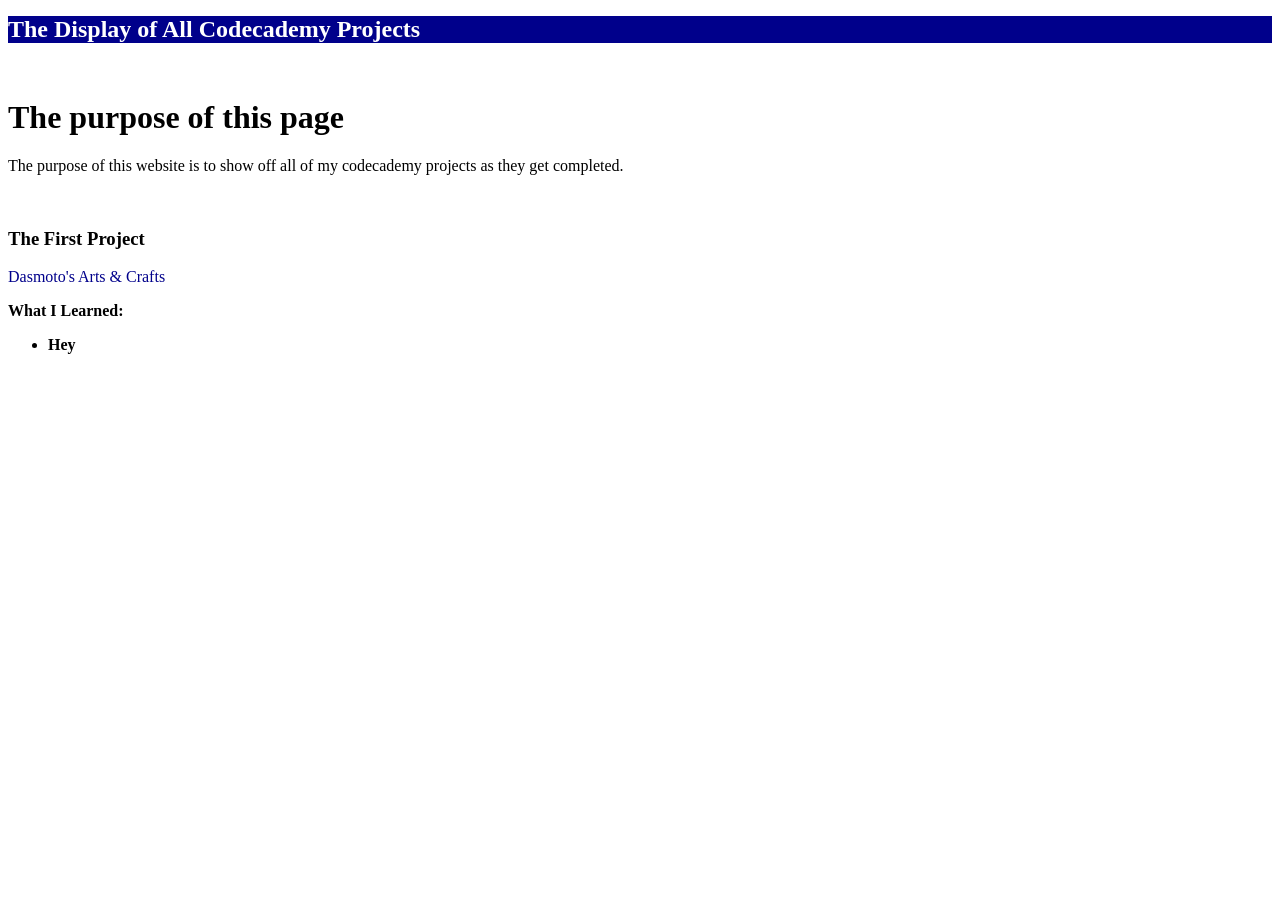
<file: index.html>
<!DOCTYPE html>
    <html>
        <head>
            <link rel="stylesheet" href="style.css">
        </head>

        <body>
            <header>
                <h1 class="header">The Display of All Codecademy Projects</h1>
            </header>

            <br>
            <h1>The purpose of this page</h1>
            <p>The purpose of this website is to show off all of my codecademy projects as they get completed.</p>
            <br>

            <!--The projects listed including an examples
            of what was learned during the making of the project.-->
            <h3>The First Project</h3>
            <a href="Dasmotos-Arts-Craft.html">Dasmoto's Arts & Crafts</a>
            <p id="projects-bio">
                What I Learned:
                <ul>
                    <li>Hey</li>
                </ul>
            </p>
        </body>
    </html>
</file>
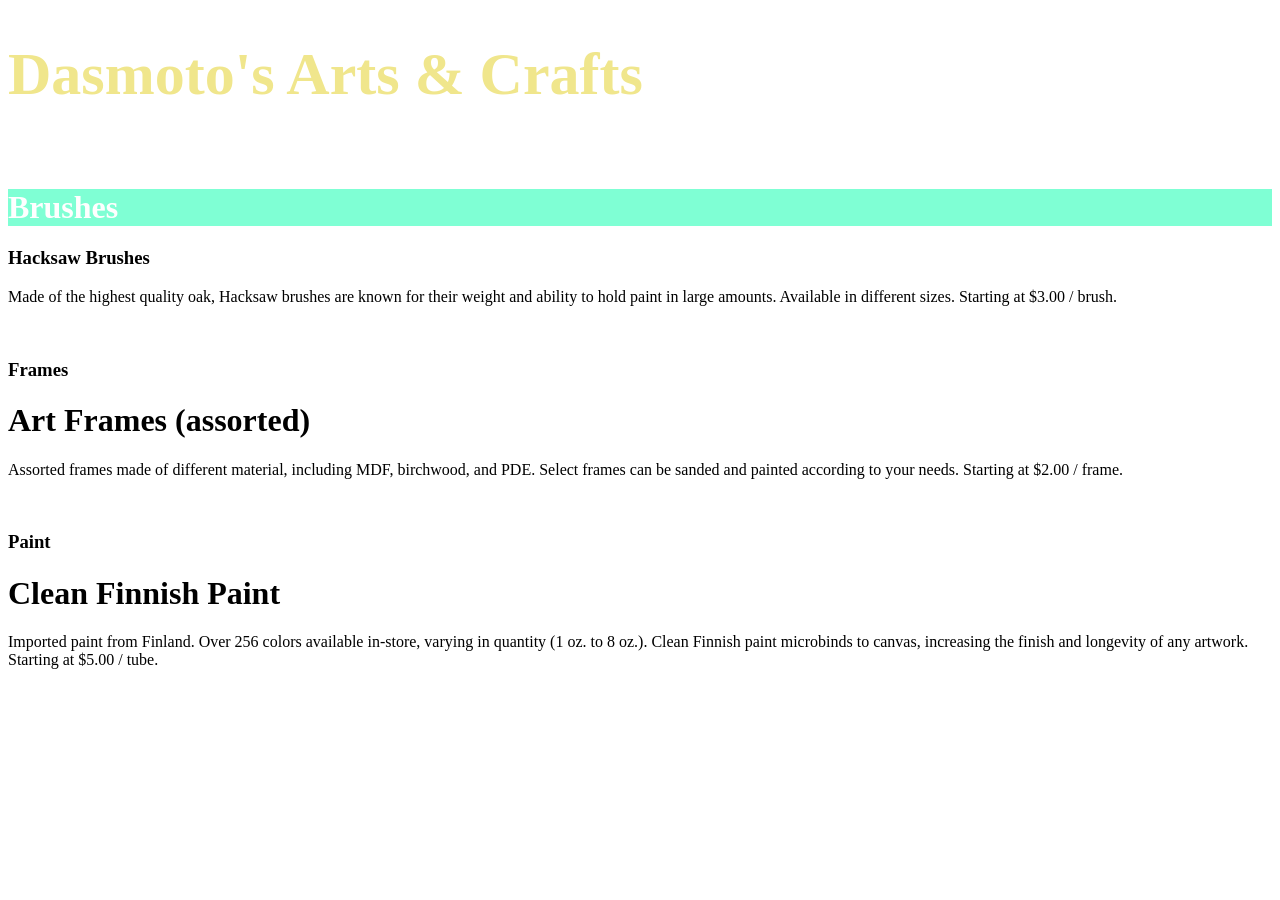
<file: Dasmoto's-Arts-Craft.html>
<!DOCTYPE html>
<html>
    <head>
        <title>Dasmoto's Arts & Crafts</title>
        <link rel="stylesheet" href="Dasmoto's-Arts-Craft.css">
    </head>
    <body>
        <!--Add the background image and colored text-->
        <header class="header">
            <h1>Dasmoto's Arts & Crafts</h1>
        </header>

        <br>
        <!--Add the colored background, images and colored text to this selection-->
        <h1 class="brushes">Brushes</h1>
        <h3>Hacksaw Brushes</h3>
        <p>Made of the highest quality oak, Hacksaw brushes are known for their weight and ability to hold paint in large amounts. Available in different sizes. Starting at $3.00 / brush.</p>
        
        <br>
        <!--Add the colored background, images and colored text to this selection-->
        <h3>Frames</h3>
        <h1>Art Frames (assorted)</h1>
        <p>Assorted frames made of different material, including MDF, birchwood, and PDE. Select frames can be sanded and painted according to your needs. Starting at $2.00 / frame.</p>

        <br>
        <!--Add the colored background, images and colored text to this selection-->
        <h3>Paint</h3>
        <h1>Clean Finnish Paint</h1>
        <p>Imported paint from Finland. Over 256 colors available in-store, varying in quantity (1 oz. to 8 oz.). Clean Finnish paint microbinds to canvas, increasing the finish and longevity of any artwork. Starting at $5.00 / tube.</p>
    </body>
</html>
</file>
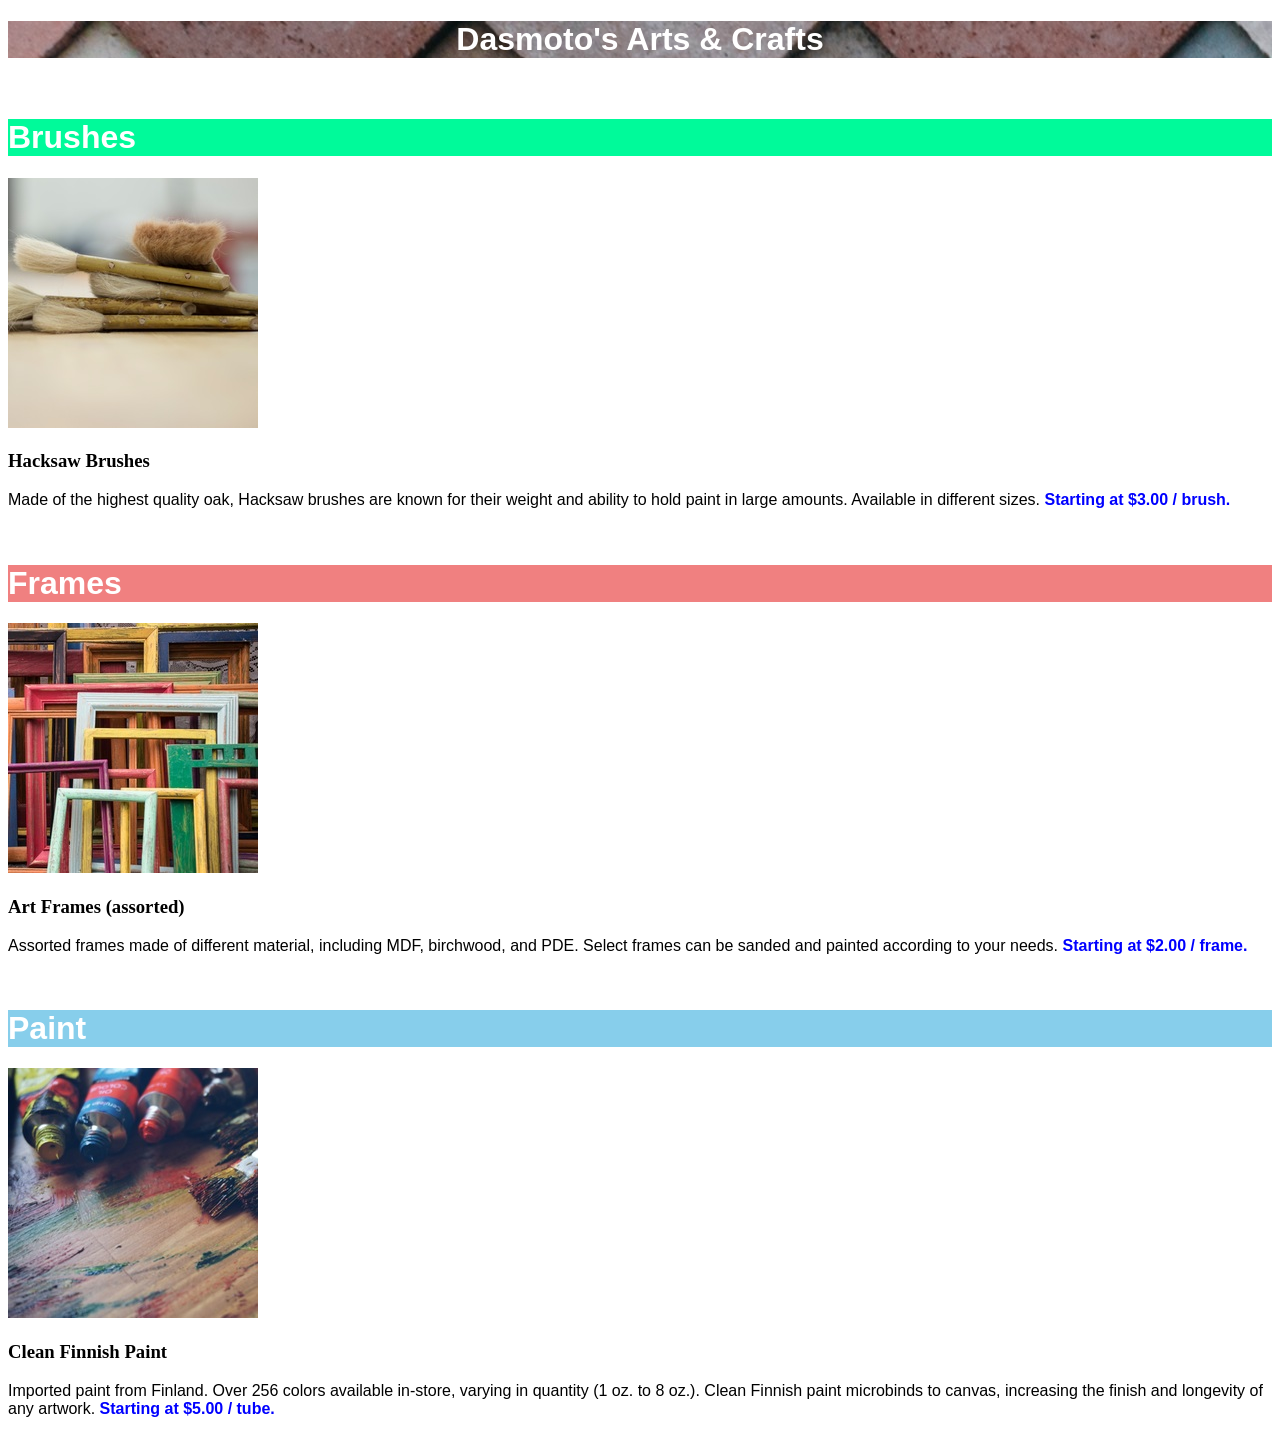
<file: Dasmotos-Arts-Craft.html>
<!DOCTYPE html>
<html>
    <head>
        <title>Dasmoto's Arts & Crafts</title>
        <link rel="stylesheet" href="Dasmotos-Arts-Craft.css">
    </head>
    <body>
        <!--Add the background image and colored text-->
        <header>
            <h1>Dasmoto's Arts & Crafts</h1>
        </header>

        <br>
        <!--Add the colored background, images and colored text to this selection-->
        <h1 class="brushes">Brushes</h1>

        <img src="images/hacksaw.jpeg">

        <h3>Hacksaw Brushes</h3>
        <p>Made of the highest quality oak, Hacksaw brushes are known for their weight and ability to hold paint in large amounts. Available in different sizes. <span style="color: blue;" weight="bold">Starting at $3.00 / brush.</span></p>
        
        <br>
        <!--Add the colored background, images and colored text to this selection-->
        <h1 class="frames">Frames</h1>

        <img src="images/frames.jpeg">

        <h3>Art Frames (assorted)</h3>
        <p>Assorted frames made of different material, including MDF, birchwood, and PDE. Select frames can be sanded and painted according to your needs. <span style="color: blue;" weight="bold">Starting at $2.00 / frame.</span></p>

        <br>
        <!--Add the colored background, images and colored text to this selection-->
        <h1 class="paint">Paint</h1>

        <img src="images/finnish.jpeg">

        <h3>Clean Finnish Paint</h3>
        <p>Imported paint from Finland. Over 256 colors available in-store, varying in quantity (1 oz. to 8 oz.). Clean Finnish paint microbinds to canvas, increasing the finish and longevity of any artwork. <span style="color: blue;" weight="bold">Starting at $5.00 / tube.</span></p>
    </body>
</html>
</file>
<file: style.css>
.header {
    background-color:darkblue;
    color: white;
    font-weight: bold;
    font-family: Georgia, serif;
    font-size: 24px;
}

a {
    color: darkblue;
    text-decoration: none;
}

#projects-bio {
    font-weight: bold;
    font-family: Georgia, serif;
}

li {
    font-family: Georgia, serif;
    font-weight: bold;    
}
</file>
<file: Dasmotos-Arts-Craft.css>
header {
    font-family: Helvetica;
    font-weight: bold;
    font-size: 100px;
    color: khaki;
    text-align: center;
    background-image: url("images/pattern.jpeg");
}

h1 {
    font-family: Helvetica;
    font-size: 32px;
    font-weight: bold;
    color: white;
}

.brushes {
    background-color: mediumspringgreen;
}

.frames {
    background-color: #F08080;
}

.paint {
    background-color: #87CEEB;
}

p {
    font-family: Helvetica;
    color: black; 
}

span {
    font-weight: bold;
}
</file>
